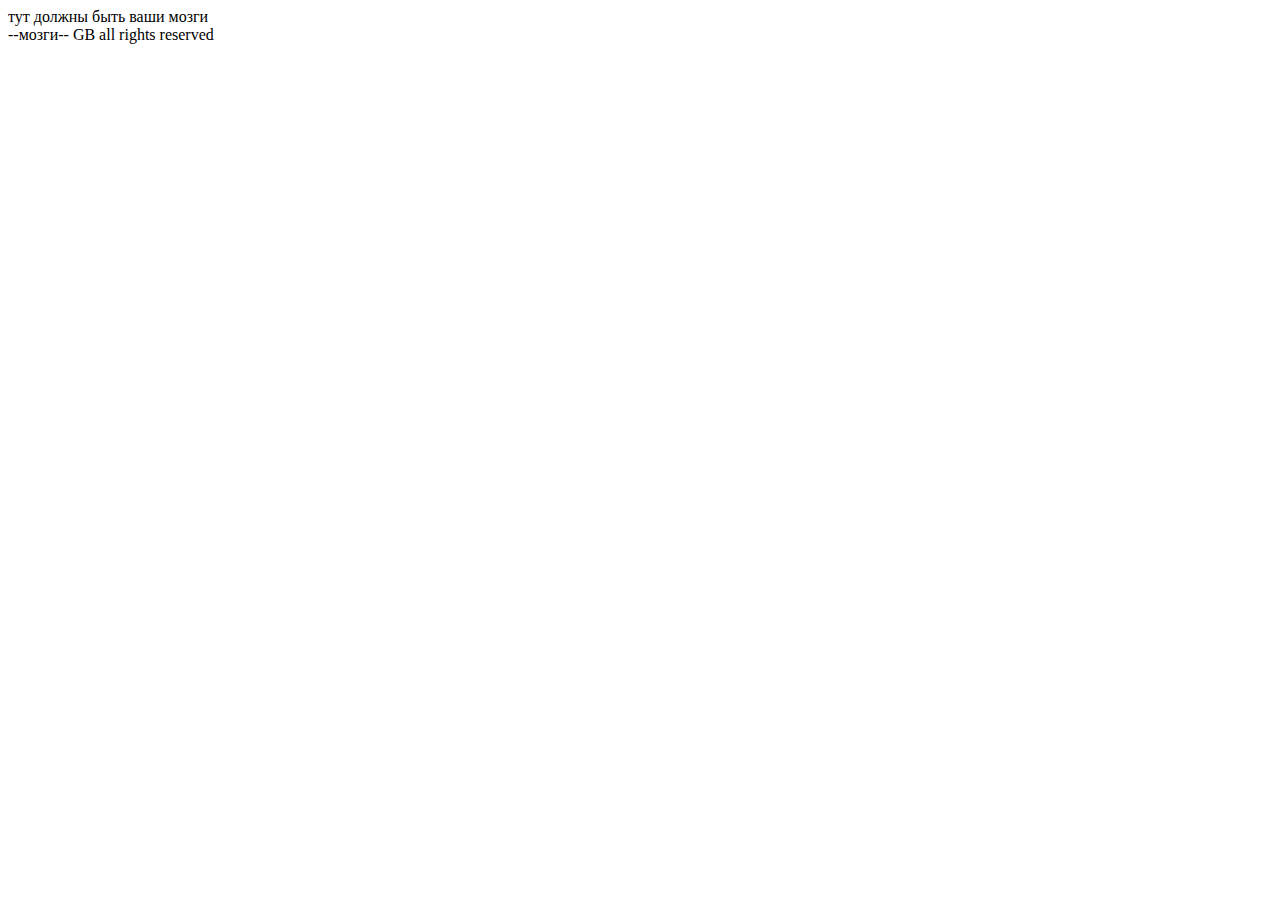
<file: templates/footer.html>
<body>
<div >
    <div class="footer">
        <div class="main_menu">
            <div class="nav_button">тут должны быть ваши мозги</div>
            <div class="dropdown_list">--мозги-- GB all rights reserved</div>
        </div>
    </div>
</div>
</body>
</html>
</file>
